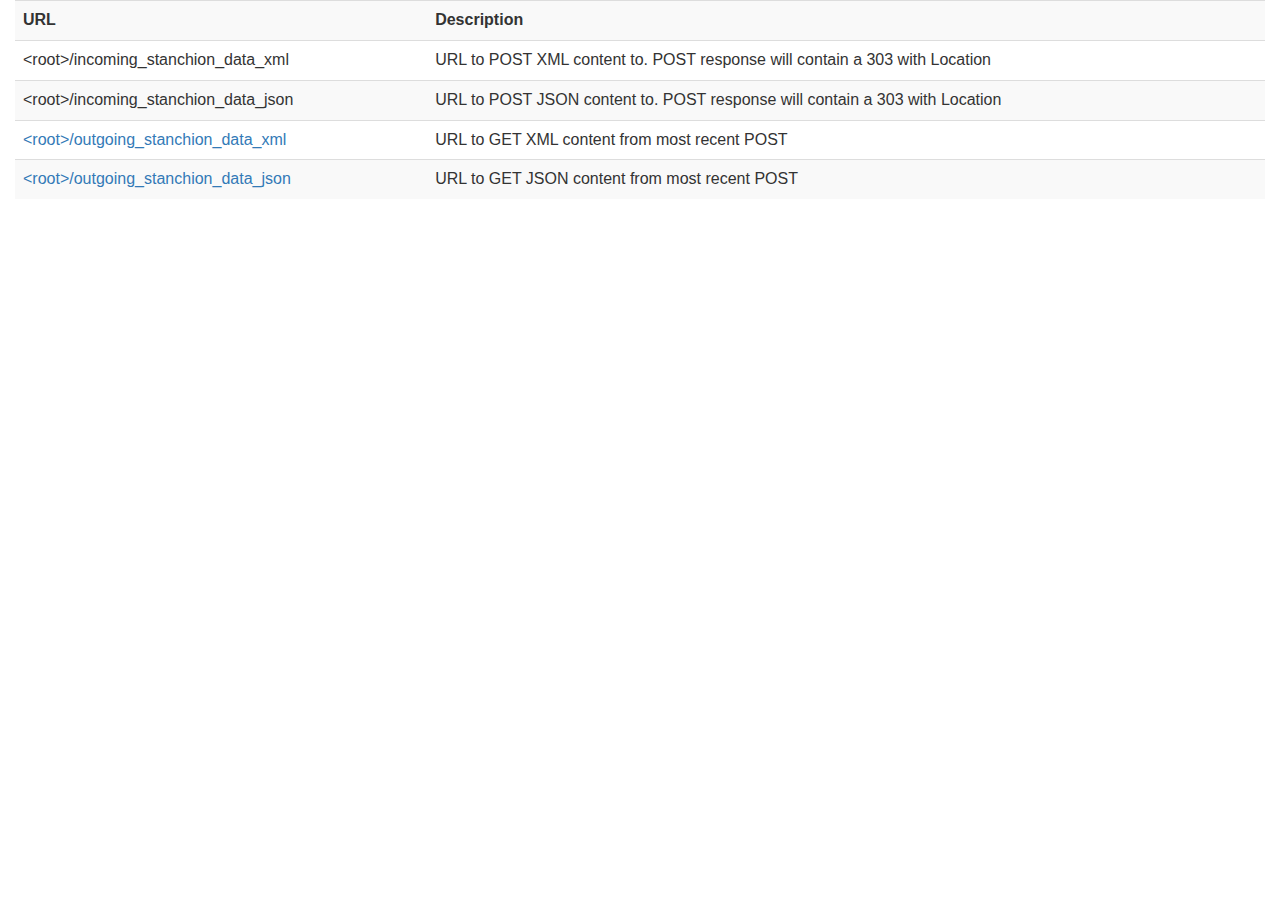
<file: to_player/index.html>
<!-- index.html -->
<html>
  <head>
    <title>Neocast Stanchion Demo</title>
    <!-- // <script src="https://ajax.googleapis.com/ajax/libs/jquery/2.1.4/jquery.min.js"></script> -->
    <script type="text/javascript" src="js/jquery-2.1.4.min.js"></script>
    <script src="js/stanchion_demo.js"></script>
    <!-- <link rel="stylesheet" href="https://maxcdn.bootstrapcdn.com/bootstrap/3.3.5/css/bootstrap.min.css" integrity="sha512-dTfge/zgoMYpP7QbHy4gWMEGsbsdZeCXz7irItjcC3sPUFtf0kuFbDz/ixG7ArTxmDjLXDmezHubeNikyKGVyQ==" crossorigin="anonymous"> -->
    <link rel="stylesheet" type="text/css" href="css/bootstrap.min.css">
  </head>
  <body>
    <div class='col-md-12'>
      <table class="table table-striped">
        <tr>
          <th>URL</th>
          <th>Description</th>
        </tr>
        <tr>
          <td>&ltroot&gt/incoming_stanchion_data_xml</td>
          <td>URL to POST XML content to. POST response will contain a 303 with Location</td>
        </tr>
        <tr>
          <td>&ltroot&gt/incoming_stanchion_data_json</td>
          <td>URL to POST JSON content to. POST response will contain a 303 with Location</td>
        </tr>
        <tr>
          <td><a href="/outgoing_stanchion_data_xml">&ltroot&gt/outgoing_stanchion_data_xml</a></td>
          <td>URL to GET XML content from most recent POST</td>
        </tr>
        <tr>
          <td><a href="/outgoing_stanchion_data_json">&ltroot&gt/outgoing_stanchion_data_json</a></td>
          <td>URL to GET JSON content from most recent POST</td>
        </tr>
      </table>
    </div>
  </body>
</html>
</file>
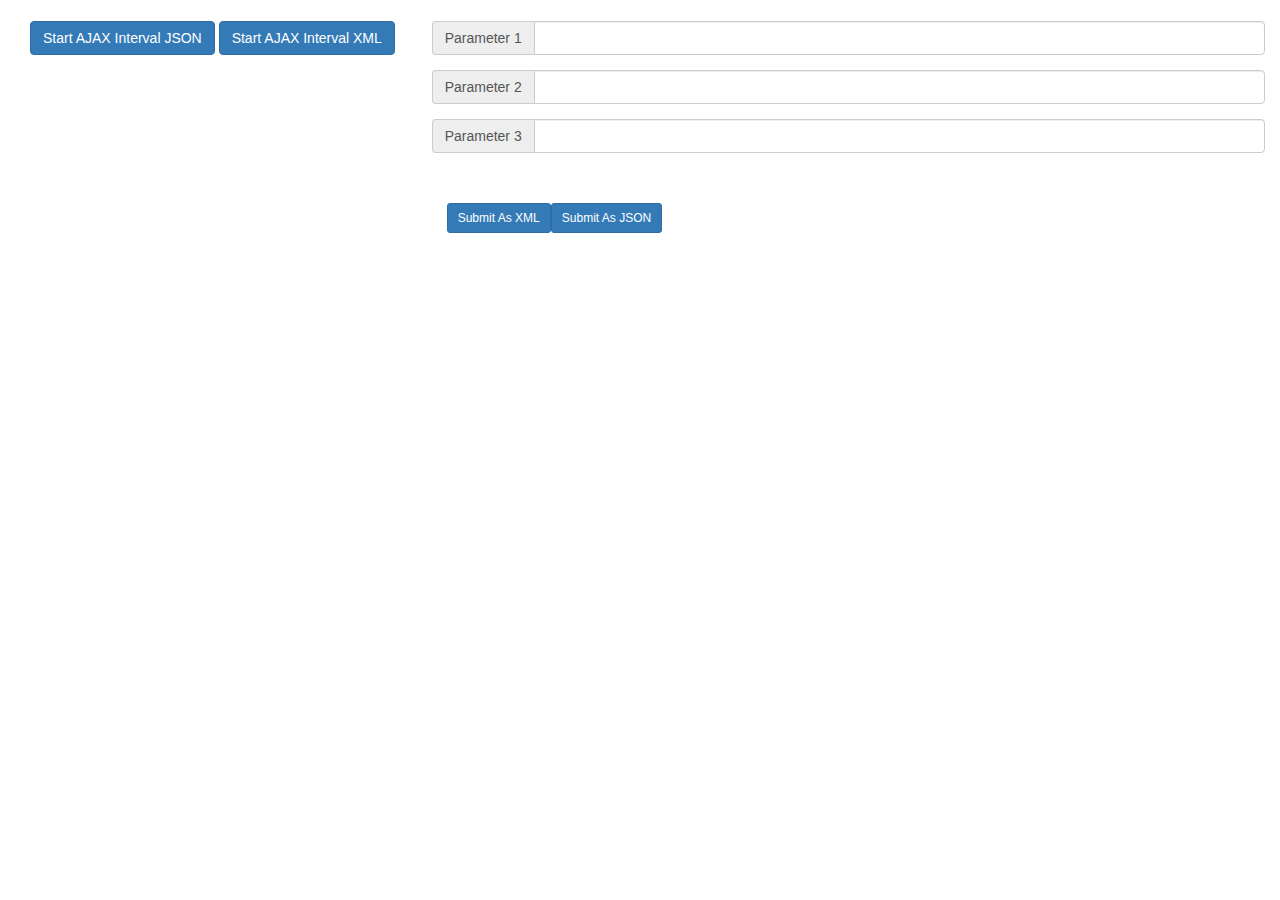
<file: to_player/debug.html>
<!-- index.html -->
<html>
  <head>
    <title>Neocast Stanchion Demo</title>
    <!-- // <script src="https://ajax.googleapis.com/ajax/libs/jquery/2.1.4/jquery.min.js"></script> -->
    <script type="text/javascript" src="js/jquery-2.1.4.min.js"></script>
    <script src="js/stanchion_debug.js"></script>
    <!-- <link rel="stylesheet" href="https://maxcdn.bootstrapcdn.com/bootstrap/3.3.5/css/bootstrap.min.css" integrity="sha512-dTfge/zgoMYpP7QbHy4gWMEGsbsdZeCXz7irItjcC3sPUFtf0kuFbDz/ixG7ArTxmDjLXDmezHubeNikyKGVyQ==" crossorigin="anonymous"> -->
    <link rel="stylesheet" type="text/css" href="css/bootstrap.min.css">
  </head>
  <body>
    <div id="padding_row" class='col-md-12' style='margin-top: 20px;'>
    </div>
    <div id="top_row" class='col-md-12'>
      <div id="ajax_controls" class='col-md-4'>
        <button type="button" class="btn btn-primary ajax_button" data-request_format="json">Start AJAX Interval JSON</button>
        <button type="button" class="btn btn-primary ajax_button" data-request_format="xml">Start AJAX Interval XML</button>
      </div>
      <div id="seed_data" class='form-group col-md-8'>
        <form class="form-horizontal">
          <div class="form-group">
            <div class="input-group">
              <div class="input-group-addon">Parameter 1</div>
              <input type="text" class="form-control" name="parameter_1" placeholder="">
            </div>
          </div>
          <div class="form-group">
            <div class="input-group">
              <div class="input-group-addon">Parameter 2</div>
              <input type="text" class="form-control" name="parameter_2" placeholder="">
            </div>
          </div>
          <div class="form-group">
            <div class="input-group">
              <div class="input-group-addon">Parameter 3</div>
              <input type="text" class="form-control" name="parameter_3" placeholder="">
            </div>
          </div>
        </form>
      </div>
    </div>
    <div id="second_row" class='col-md-12'>
      <div class='col-md-4'>
      </div>
      <div id="post_status" class='col-md-4' style='height: 20px;'>
      </div>
      <div class='col-md-4'>
      </div>
    </div>
    <div id="third_row" class='col-md-12'>
      <div class='col-md-4'>
      </div>
      <div class='col-md-1'>
        <button type="button" id='submit_as_xml' class="btn btn-primary btn-sm submit_form_button" data-request_format="xml">Submit As XML</button>
      </div>
      <div class='col-md-1'>
        <button type="button" id='submit_as_json' class="btn btn-primary btn-sm submit_form_button" data-request_format="xml">Submit As JSON</button>
      </div>
      <div class='col-md-6'>
      </div>
    </div>
  </body>
</html>
</file>
